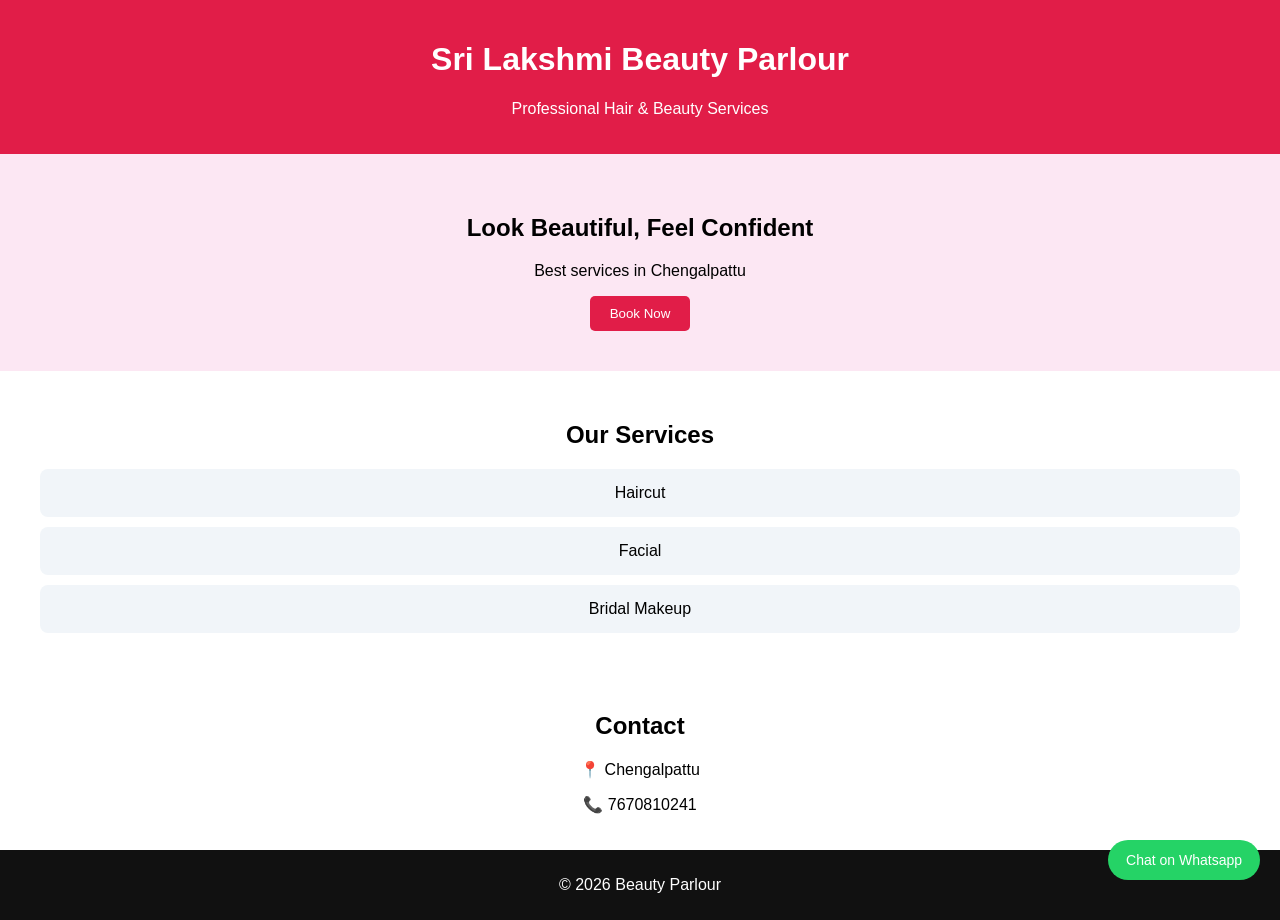
<file: index.html>
<!DOCTYPE html>
<html lang="en">
<head>
  <meta charset="UTF-8">
  <meta name="viewport" content="width=device-width, initial-scale=1.0">
  <title>Sri Lakshmi Beauty Parlour</title>

  <!-- Link CSS -->
  <link rel="stylesheet" href="style.css">
</head>

<body>

<header>
  <h1>Sri Lakshmi Beauty Parlour</h1>
  <p>Professional Hair & Beauty Services</p>
</header>

<section class="hero">
  <h2>Look Beautiful, Feel Confident</h2>
  <p>Best services in Chengalpattu</p>
  <button onclick="showMessage()">Book Now</button>
</section>

<section class="services">
  <h2>Our Services</h2>
  <div class="card">Haircut</div>
  <div class="card">Facial</div>
  <div class="card">Bridal Makeup</div>
</section>

<section class="contact">
  <h2>Contact</h2>
  <p>📍 Chengalpattu</p>
  <p>📞 7670810241</p>
</section>
<script src="script.js"></script>

<a href="https://wa.me/7670810241"
class="whatsapp"
target="_blank">
Chat on Whatsapp
</a>

<footer>
  <p>© 2026 Beauty Parlour</p>
</footer>


 

</body>
</html>
</file>
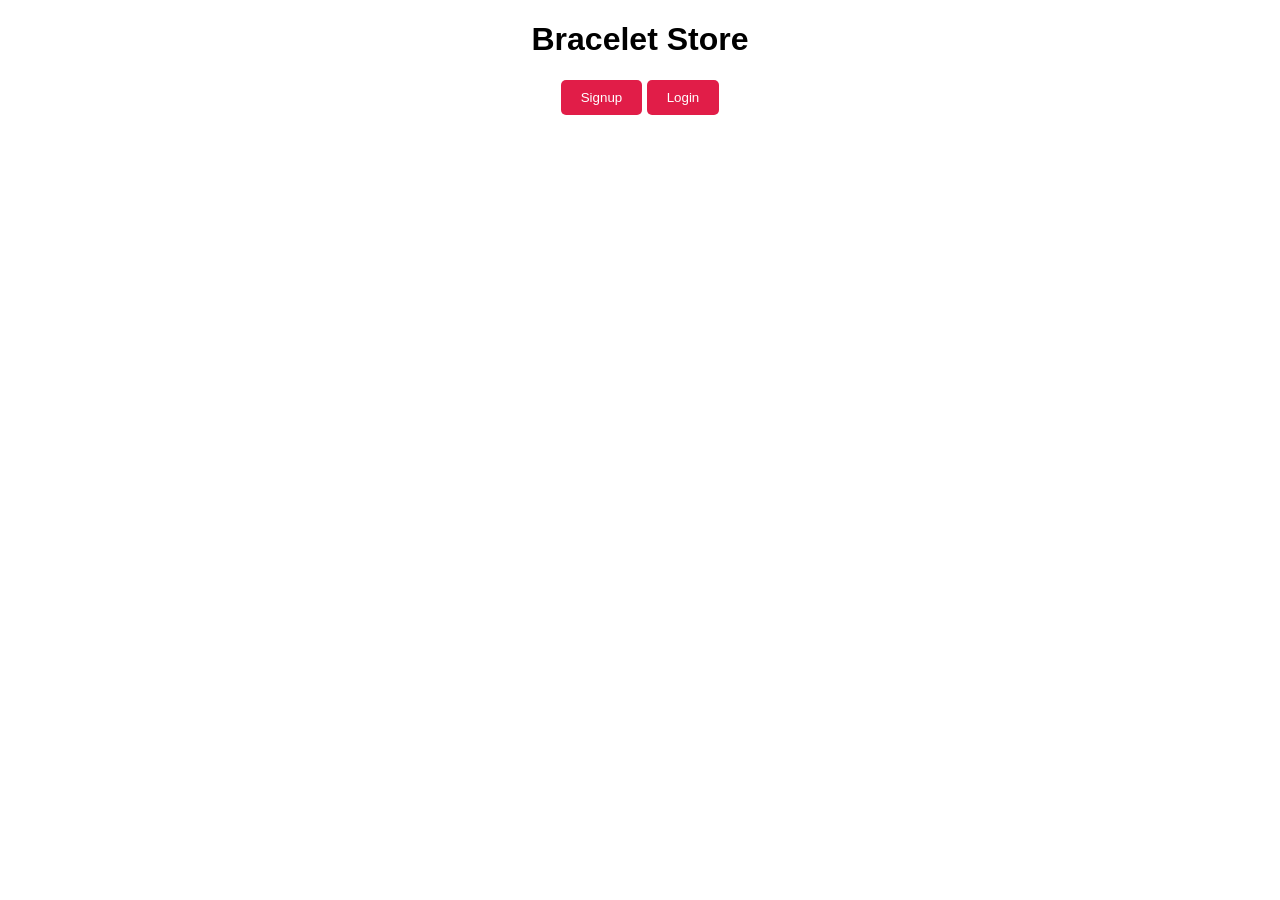
<file: Untitled-1.html>
<!DOCTYPE html>
<html>
<head>
  <title>Bracelet Store</title>
  <link rel="stylesheet" href="style.css">
</head>
<body>

<h1>Bracelet Store</h1>

<button onclick="signup()">Signup</button>
<button onclick="login()">Login</button>

<div id="products"></div>

<script type="module"src="script.js"></script>
</body>
</html>
</file>
<file: style.css>
body {
  margin: 0;
  font-family: Arial, sans-serif;
  text-align: center;
}

/* Header */
header {
  background: #e11d48;
  color: white;
  padding: 20px;
}

/* Hero Section */
.hero {
  background: #fce7f3;
  padding: 40px;
}

/* Button */
button {
  padding: 10px 20px;
  background: #e11d48;
  color: white;
  border: none;
  border-radius: 5px;
  cursor: pointer;
}

/* Services */
.services {
  padding: 30px;
}

.card {
  background: #f1f5f9;
  margin: 10px;
  padding: 15px;
  border-radius: 8px;
}

/* Contact */
.contact {
  padding: 20px;
}

/* Footer */
footer {
  background: #111;
  color: white;
  padding: 10px;
}

/* Mobile Responsive */
@media (max-width: 600px) {
  .hero {
    padding: 20px;
  }
} 
.whatsapp {
  position: fixed;
  bottom: 20px;
  right: 20px;
  background: #25D366;
  color: white;
  padding: 12px 18px;
  border-radius: 50px;
  text-decoration: none;
  font-size: 14px;
}
</file>
